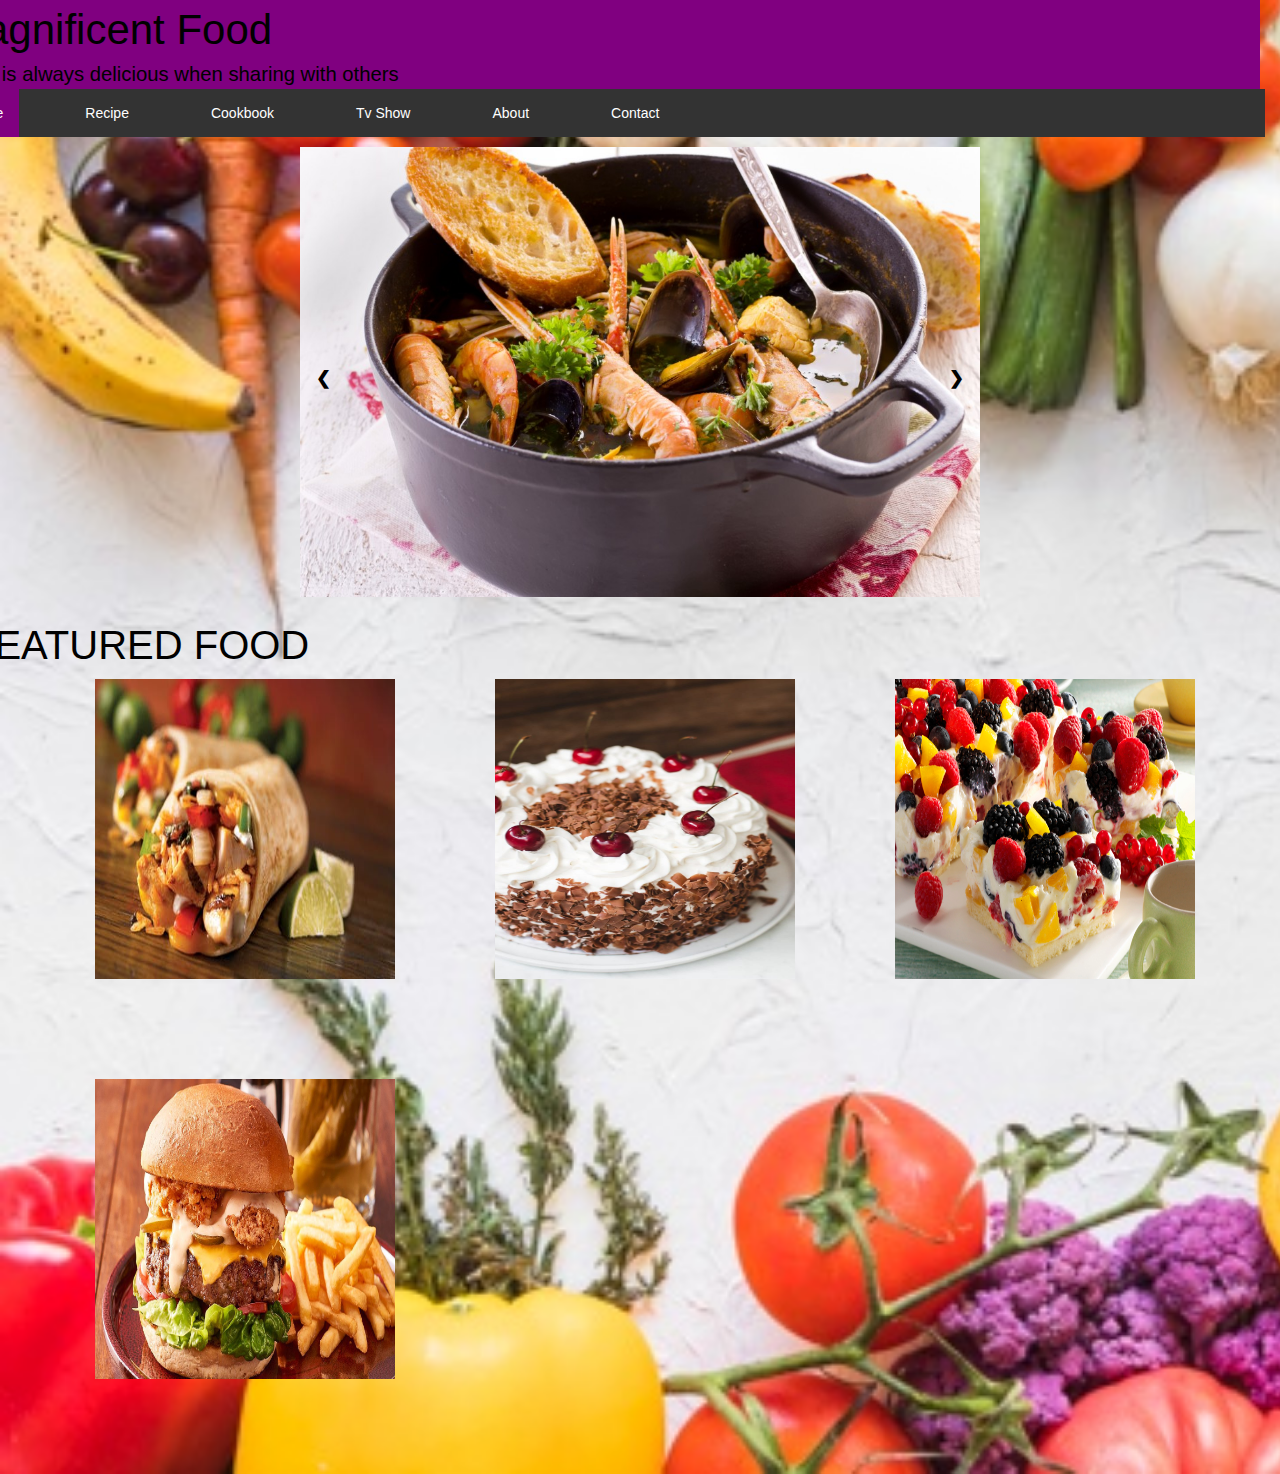
<file: index.html>
<!DOCTYPE html>
<html lang="en">

<head>
    <title>Magnificent Food</title>
    <meta name="description" content="Delicious food, Good Recipe, Recommeded cookbook, Cooking Show ">
    <meta name="keywords" content="food, recipe, cookbook, cooking show, delicious food, cake, dessert, burger">
    <meta name="robots" content="index, follow">
    <!-- Google Analytics Content Experiment code -->
<script>function utmx_section(){}function utmx(){}(function(){var
k='189004371-0',d=document,l=d.location,c=d.cookie;
if(l.search.indexOf('utm_expid='+k)>0)return;
function f(n){if(c){var i=c.indexOf(n+'=');if(i>-1){var j=c.
indexOf(';',i);return escape(c.substring(i+n.length+1,j<0?c.
length:j))}}}var x=f('__utmx'),xx=f('__utmxx'),h=l.hash;d.write(
'<sc'+'ript src="'+'http'+(l.protocol=='https:'?'s://ssl':
'://www')+'.google-analytics.com/ga_exp.js?'+'utmxkey='+k+
'&utmx='+(x?x:'')+'&utmxx='+(xx?xx:'')+'&utmxtime='+new Date().
valueOf()+(h?'&utmxhash='+escape(h.substr(1)):'')+
'" type="text/javascript" charset="utf-8"><\/sc'+'ript>')})();
</script><script>utmx('url','A/B');</script>
<!-- End of Google Analytics Content Experiment code -->

    <link rel="icon" type="image/ico" href="foodicon.png" />
    <meta charset="utf-8">
    <meta name="viewport" content="width=device-width, initial-scale=1">
    <link rel="stylesheet" href="https://maxcdn.bootstrapcdn.com/bootstrap/3.4.0/css/bootstrap.min.css">
    <script src="https://ajax.googleapis.com/ajax/libs/jquery/3.3.1/jquery.min.js"></script>
    <script src="https://maxcdn.bootstrapcdn.com/bootstrap/3.4.0/js/bootstrap.min.js"></script>
    <link rel="stylesheet" href="web.css">
    <!-- Global site tag (gtag.js) - Google Analytics -->
    <script async src="https://www.googletagmanager.com/gtag/js?id=UA-133574872-1"></script>
    <script>
        window.dataLayer = window.dataLayer || [];
        function gtag() { dataLayer.push(arguments); }
        gtag('js', new Date());

        gtag('config', 'UA-133574872-1');
    </script>

</head>
<style>
    * {
        box-sizing: border-box
    }

    body {
        font-family: Verdana, sans-serif;
        margin: 0
    }

    .mySlides {
        display: none
    }

    img {
        vertical-align: middle;
    }

    /* Slideshow container */
    .slideshow-container {
        max-width: 1000px;
        position: relative;
        margin: auto;
    }

    /* Next & previous buttons */
    .prev,
    .next {
        cursor: pointer;
        position: absolute;
        top: 50%;
        width: auto;
        padding: 16px;
        margin-top: -22px;
        color: black;
        font-weight: bold;
        font-size: 18px;
        transition: 0.6s ease;
        border-radius: 0 3px 3px 0;
        user-select: none;
    }

    /* Position the "next button" to the right */
    .next {
        right: 0;
        border-radius: 3px 0 0 3px;
    }

    /* On hover, add a black background color with a little bit see-through */
    .prev:hover,
    .next:hover {
        background-color: rgba(0, 0, 0, 0.8);
    }
</style>


<body>
    <div class="container" img src="lol.jpg">
        <div class="container2">
            <div class="top-left">Magnificent Food</div>
            <div class="top-left2">Food is always delicious when sharing with others</div>
        </div>

        <div class="bar">
            <ul>
                <li><a class="active" href="index.html">Home</a></li>
                <li><a href="recipe.html" target="_self">Recipe</a></li>
                <li><a href="Cookbook.html">Cookbook</a></li>
                <li><a href="TvShow.html">Tv Show</a></li>
                <li><a href="AboutUs.html">About</a></li>
                <li><a href="ContactUs.html">Contact</a></li>
            </ul>
        </div>
        <div class="slideshow-container">

            <div class="mySlides">

                <img src="./HomeImage/home4.jpg" style="width:680px">


            </div>

            <div class="mySlides">

                <img src="./HomeImage/home5.jpg" style="width:680px">

            </div>

            <div class="mySlides">

                <img src="./HomeImage/home8.jpg" style="width:680px">

            </div>

            <a class="prev" onclick="plusSlides(-1)">&#10094;</a>
            <a class="next" onclick="plusSlides(1)">&#10095;</a>

        </div>
        <br>

        <div style="text-align:center">
            <span class="dot" onclick="currentSlide(1)"></span>
            <span class="dot" onclick="currentSlide(2)"></span>
            <span class="dot" onclick="currentSlide(3)"></span>
        </div>

        <script>
            var slideIndex = 1;
            showSlides(slideIndex);

            function plusSlides(n) {
                showSlides(slideIndex += n);
            }

            function currentSlide(n) {
                showSlides(slideIndex = n);
            }

            function showSlides(n) {
                var i;
                var slides = document.getElementsByClassName("mySlides");
                var dots = document.getElementsByClassName("dot");
                if (n > slides.length) { slideIndex = 1 }
                if (n < 1) { slideIndex = slides.length }
                for (i = 0; i < slides.length; i++) {
                    slides[i].style.display = "none";
                }
                for (i = 0; i < dots.length; i++) {
                    dots[i].className = dots[i].className.replace(" active", "");
                }
                slides[slideIndex - 1].style.display = "block";
                dots[slideIndex - 1].className += " active";
            }
        </script>

        <div class="homemid">
            FEATURED FOOD
        </div>
    </div>
    <div class="row">
        <div class="column">
            <a href="https://www.buzzfeed.com/emofly/most-perfect-foods-in-the-universe">
                <img src="food.jpeg" alt="Snow">
                <div class="overlay">
                    <div class="text">Food</div>
                </div>
            </a>
        </div>
        <div class="column">
            <a href="https://www.huffpost.com/entry/best-cake-recipes_n_7256676">
                <img src="cake1.jpg" alt="Forest">
                <div class="overlay">
                    <div class="text">Cake</div>
                </div>
            </a>
        </div>
        <div class="column">
            <a href="https://www.foodadvisor.my/best-desserts-kl">
                <img src="dessert.jpg" alt="Mountains">
                <div class="overlay">
                    <div class="text">Dessert</div>
                </div>
            </a>
        </div>
        <div class="column">
            <a href="http://www.kuala-lumpur.ws/magazine/10-best-burger-joints.htm">
                <img src="burger.jpg" alt="Mountains">
                <div class="overlay">
                    <div class="text">Burger</div>
                </div>
            </a>
        </div>

    </div>
    </div>
</body>

</html>
</file>
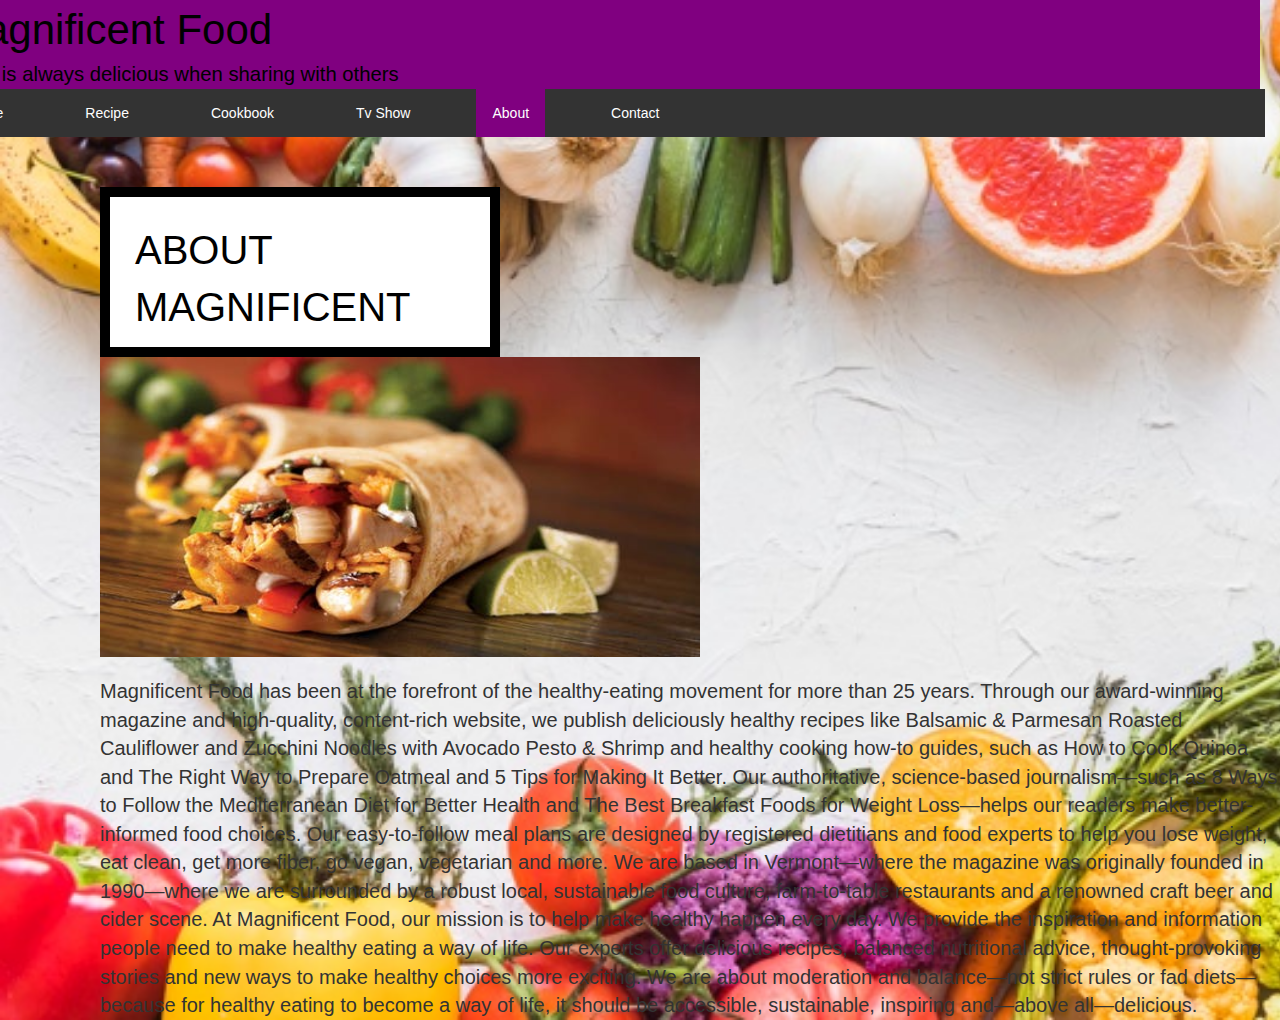
<file: AboutUs.html>
<!DOCTYPE html>
<html lang="en">

<head>
    <title>Magnificent Food</title>
    <link rel="icon" type="image/ico" href="foodicon.png" />
    <meta charset="utf-8">
    <meta name="viewport" content="width=device-width, initial-scale=1">
    <link rel="stylesheet" href="https://maxcdn.bootstrapcdn.com/bootstrap/3.4.0/css/bootstrap.min.css">
    <script src="https://ajax.googleapis.com/ajax/libs/jquery/3.3.1/jquery.min.js"></script>
    <script src="https://maxcdn.bootstrapcdn.com/bootstrap/3.4.0/js/bootstrap.min.js"></script>
    <link rel="stylesheet" href="web.css">
    <!-- Global site tag (gtag.js) - Google Analytics -->
    <script async src="https://www.googletagmanager.com/gtag/js?id=UA-133574872-1"></script>
    <script>
        window.dataLayer = window.dataLayer || [];
        function gtag() { dataLayer.push(arguments); }
        gtag('js', new Date());

        gtag('config', 'UA-133574872-1');
    </script>

</head>

<body>
    <div class="container" img src="lol.jpg">
        <div class="container2">
            <div class="top-left">Magnificent Food</div>
            <div class="top-left2">Food is always delicious when sharing with others</div>
        </div>

        <div class="bar">
            <ul>
                <li><a href="index.html">Home</a></li>
                <li><a href="recipe.html" target="_self">Recipe</a></li>
                <li><a href="Cookbook.html">Cookbook</a></li>
                <li><a href="TvShow.html">Tv Show</a></li>
                <li><a class="active" href="AboutUs.html">About</a></li>
                <li><a href="ContactUs.html">Contact</a></li>
            </ul>
        </div>

    </div>
    <div class="aboutword">
        ABOUT MAGNIFICENT FOOD
    </div>


    <div class="about">
        <img src="food.jpeg" alt="Snow" style="width:600px;height:300px;">
        <div class="about1">
            Magnificent Food has been at the forefront of the
            healthy-eating movement for
            more than 25 years. Through our award-winning magazine and high-quality, content-rich website, we
            publish deliciously healthy recipes like Balsamic & Parmesan Roasted Cauliflower and Zucchini Noodles
            with Avocado Pesto & Shrimp and healthy cooking how-to guides, such as How to Cook Quinoa and The Right
            Way to Prepare Oatmeal and 5 Tips for Making It Better.
            Our authoritative, science-based journalism—such as 8 Ways to Follow the Mediterranean Diet for Better
            Health and The Best Breakfast Foods for Weight Loss—helps our readers make better-informed food choices. Our
            easy-to-follow meal plans are designed by registered dietitians and food experts to help you lose weight,
            eat clean, get more fiber, go vegan, vegetarian and more.
            We are based in Vermont—where the magazine was originally founded in 1990—where we are surrounded by a
            robust local, sustainable food culture, farm-to-table restaurants and a renowned craft beer and cider scene.
            At Magnificent Food, our mission is to help make healthy happen every day. We provide the inspiration and
            information people need to make healthy eating a way of life. Our experts offer delicious recipes, balanced
            nutritional advice, thought-provoking stories and new ways to make healthy choices more exciting. We are
            about moderation and balance—not strict rules or fad diets—because for healthy eating to become a way of
            life, it should be accessible, sustainable, inspiring and—above all—delicious.
        </div>
    </div>


</body>

</html>
</file>
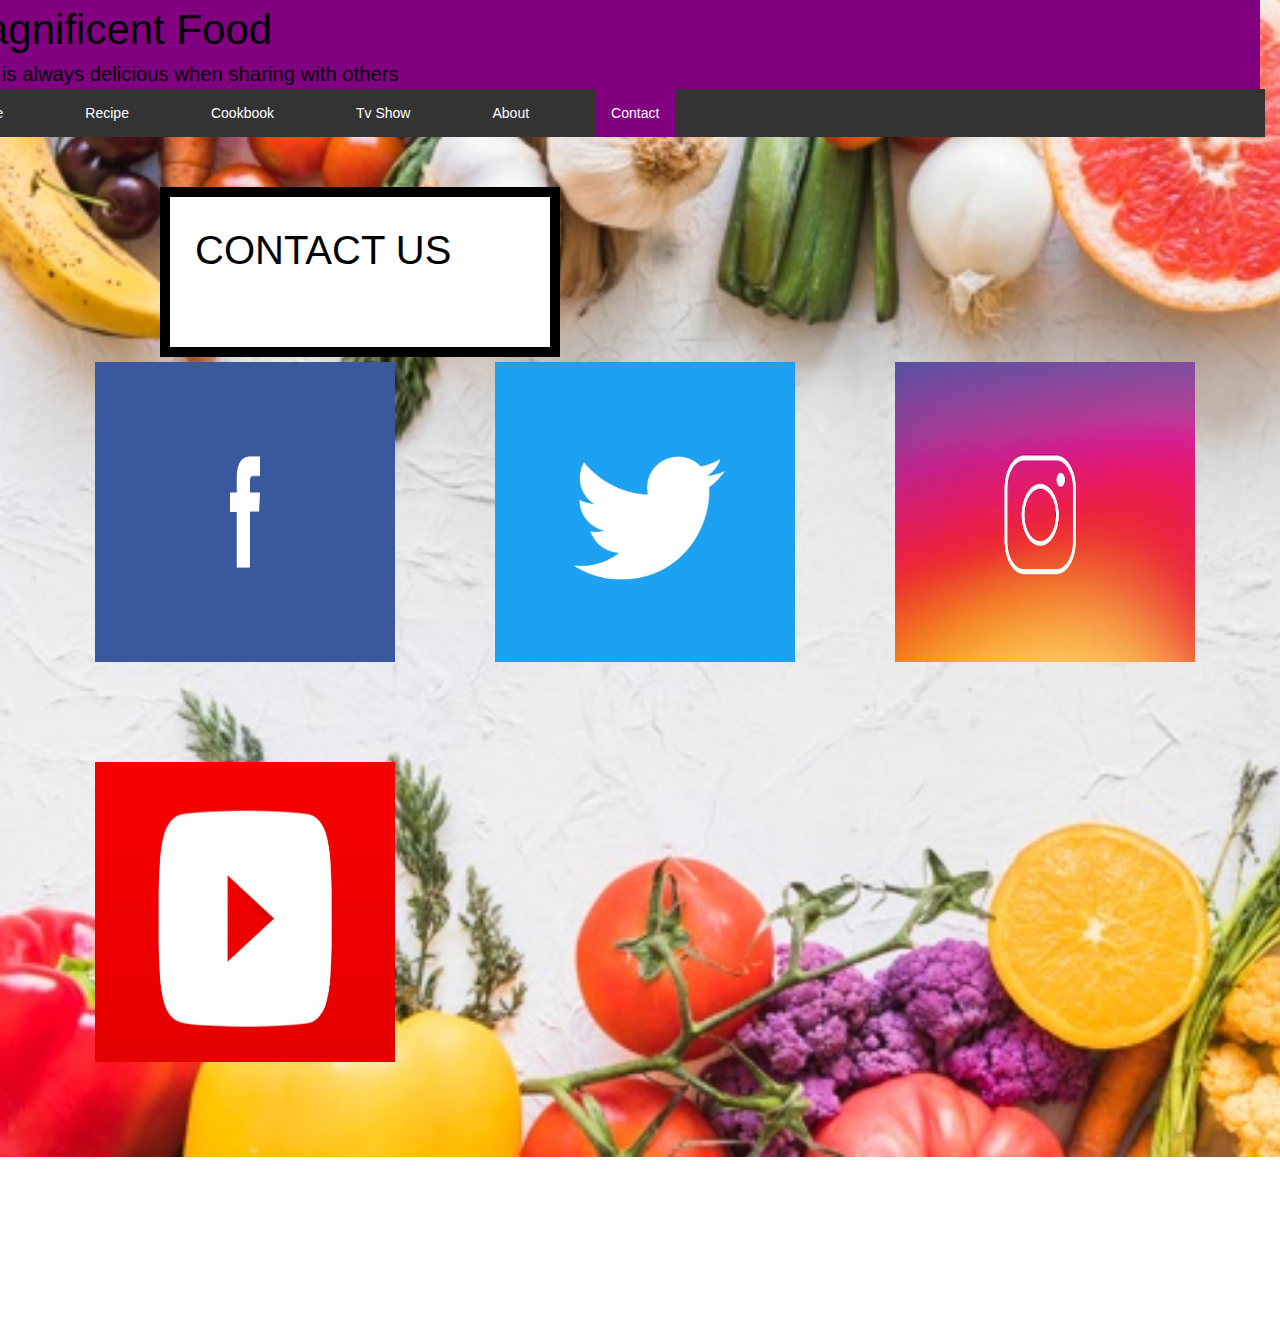
<file: ContactUs.html>
<!DOCTYPE html>
<html lang="en">

<head>
    <title>Magnificent Food</title>
    <link rel="icon" type="image/ico" href="foodicon.png" />
    <meta charset="utf-8">
    <meta name="viewport" content="width=device-width, initial-scale=1">
    <link rel="stylesheet" href="https://maxcdn.bootstrapcdn.com/bootstrap/3.4.0/css/bootstrap.min.css">
    <script src="https://ajax.googleapis.com/ajax/libs/jquery/3.3.1/jquery.min.js"></script>
    <script src="https://maxcdn.bootstrapcdn.com/bootstrap/3.4.0/js/bootstrap.min.js"></script>
    <link rel="stylesheet" href="web.css">
    <!-- Global site tag (gtag.js) - Google Analytics -->
    <script async src="https://www.googletagmanager.com/gtag/js?id=UA-133574872-1"></script>
    <script>
        window.dataLayer = window.dataLayer || [];
        function gtag() { dataLayer.push(arguments); }
        gtag('js', new Date());

        gtag('config', 'UA-133574872-1');
    </script>

</head>

<body>
    <div class="container" img src="lol.jpg">
        <div class="container2">
            <div class="top-left">Magnificent Food</div>
            <div class="top-left2">Food is always delicious when sharing with others</div>
        </div>

        <div class="bar">
            <ul>
                <li><a href="index.html">Home</a></li>
                <li><a href="recipe.html" target="_self">Recipe</a></li>
                <li><a href="Cookbook.html">Cookbook</a></li>
                <li><a href="TvShow.html">Tv Show</a></li>
                <li><a href="AboutUs.html">About</a></li>
                <li><a class="active" href="ContactUs.html">Contact</a></li>
            </ul>
        </div>

    </div>
    <div class="contact">
        CONTACT US
    </div>
    <div class="row">
        <div class="column">
            <a href="https://www.facebook.com/FoodNetwork/">
                <img src="./ContactImage/contact.jpg" alt="Snow">
                <div class="overlay4">
                    <div class="text">Click here</div>
                </div>
            </a>

        </div>
        <div class="column">
            <a href="https://twitter.com/FoodNetwork">
                <img src="./ContactImage/contact2.jpg" alt="Forest">
                <div class="overlay4">
                    <div class="text">Click here</div>
                </div>
            </a>

        </div>
        <div class="column">
            <a href="https://www.instagram.com/foodnetwork/">
                <img src="./ContactImage/contact3.jpg" alt="Mountains">
                <div class="overlay4">
                    <div class="text">Click here</div>
                </div>
            </a>

        </div>
        <div class="column">
            <a href="https://www.youtube.com/user/FoodNetworkTV">
                <img src="./ContactImage/contact4.jpg" alt="Mountains">
                <div class="overlay4">
                    <div class="text">Click here</div>
                </div>
            </a>
            <p class="aboutmid">
                wwww.facebook.com/magnificentfood ✔️
            </p>
            <p class="aboutmid">
                wwww.twitter.com/magnificentfood ✔️
            </p>
            <p class="aboutmid">
                wwww.instagram.com/magnificentfood ✔️
            </p>
            <p class="aboutmid">
                wwww.youtube.com/magnificentfood ✔️
            </p>
        </div>

    </div>
    </div>
</body>

</html>
</file>
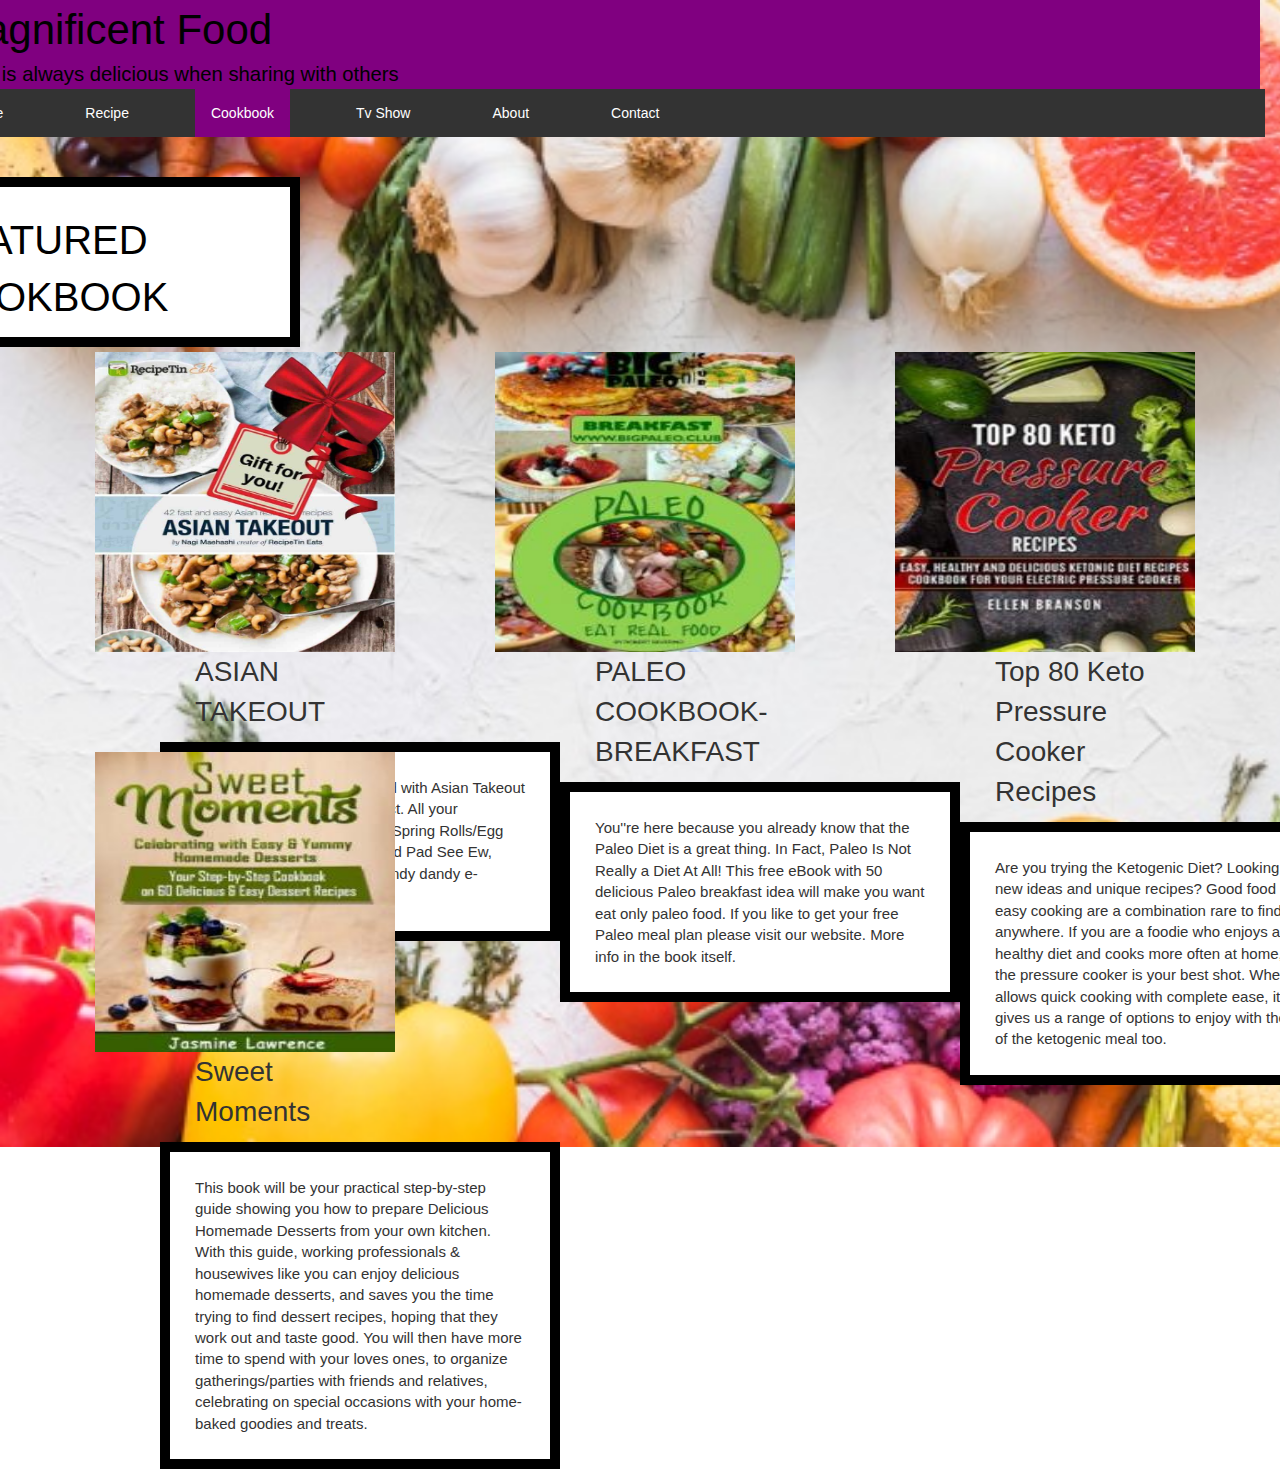
<file: Cookbook.html>
<!DOCTYPE html>
<html lang="en">

<head>
    <title>Magnificent Food</title>
    <link rel="icon" type="image/ico" href="foodicon.png" />
    <meta charset="utf-8">
    <meta name="viewport" content="width=device-width, initial-scale=1">
    <link rel="stylesheet" href="https://maxcdn.bootstrapcdn.com/bootstrap/3.4.0/css/bootstrap.min.css">
    <script src="https://ajax.googleapis.com/ajax/libs/jquery/3.3.1/jquery.min.js"></script>
    <script src="https://maxcdn.bootstrapcdn.com/bootstrap/3.4.0/js/bootstrap.min.js"></script>
    <link rel="stylesheet" href="web.css">
    <!-- Global site tag (gtag.js) - Google Analytics -->
    <script async src="https://www.googletagmanager.com/gtag/js?id=UA-133574872-1"></script>
    <script>
        window.dataLayer = window.dataLayer || [];
        function gtag() { dataLayer.push(arguments); }
        gtag('js', new Date());

        gtag('config', 'UA-133574872-1');
    </script>

</head>

<body>
    <div class="container" img src="lol.jpg">
        <div class="container2">
            <div class="top-left">Magnificent Food</div>
            <div class="top-left2">Food is always delicious when sharing with others</div>
        </div>

        <div class="bar">
            <ul>
                <li><a href="index.html">Home</a></li>
                <li><a href="recipe.html" target="_self">Recipe</a></li>
                <li><a class="active" href="Cookbook.html">Cookbook</a></li>
                <li><a href="TvShow.html">Tv Show</a></li>
                <li><a href="AboutUs.html">About</a></li>
                <li><a href="ContactUs.html">Contact</a></li>
            </ul>
        </div>
        <div class="cookmid">
            FEATURED COOKBOOK
        </div>
    </div>
    <div class="row">
        <div class="column">
            <a href="https://www.recipetineats.com/free-asian-takeout-ecookbook/">
                <img src="./Cookbook/cookbook1.jpg" alt="Snow">
                <div class="overlay2">
                    <div class="text">Click here</div>
                </div>
            </a>
            <p class="book1">ASIAN TAKEOUT</p>
            <p class="sentence">A free e-cookbook jam packed with Asian Takeout recipes, 42 of them to be exact. All
                your favourites, from Fried Rice to Spring Rolls/Egg Rolls, Laksa to Chow Mein and Pad See Ew, neatly
                packaged up in one handy dandy e-Cookbook!</p>
        </div>
        <div class="column">
            <a href="https://www.free-ebooks.net/food-recipes/Paleo-Cookbook-Breakfast">
                <img src="./Cookbook/cookbook2.jpg" alt="Forest">
                <div class="overlay2">
                    <div class="text">Click here</div>
                </div>
            </a>
            <p class="book1"> PALEO COOKBOOK-BREAKFAST</p>
            <p class="sentence">You''re here because you already know that the Paleo Diet is a great thing. In Fact,
                Paleo Is Not Really a Diet At All! This free eBook with 50 delicious Paleo breakfast idea will make you
                want eat only paleo food. If you like to get your free Paleo meal plan please visit our website. More
                info in the book itself. </p>
        </div>
        <div class="column">
            <a href="https://www.free-ebooks.net/food-recipes/Top-80-Keto-Pressure-Cooker-Recipes"></a>
            <img src="./Cookbook/cookbook3.jpg" alt="Mountains">
            <div class="overlay2">
                <div class="text">Click here</div>
            </div>
            </a>
            <p class="book1">Top 80 Keto Pressure Cooker Recipes</p>
            <p class="sentence">Are you trying the Ketogenic Diet? Looking for new ideas and unique recipes? Good food
                and easy cooking are a combination rare to find anywhere. If you are a foodie who enjoys a healthy diet
                and cooks more often at home, then the pressure cooker is your best shot. Where it allows quick cooking
                with complete ease, it also gives us a range of options to enjoy with the best of the ketogenic meal
                too. </p>
        </div>
        <div class="column">
            <a
                href="https://www.free-ebooks.net/food-recipes/Sweet-Moments-Celebrating-with-Easy-Yummy-Homemade-Desserts">
                <img src="./Cookbook/cookbook4.jpg" alt="Mountains">
                <div class="overlay2">
                    <div class="text">Click here</div>
                </div>
            </a>
            <p class="book1">Sweet Moments</p>
            <p class="sentence">This book will be your practical step-by-step guide showing you how to prepare Delicious
                Homemade Desserts from your own kitchen. With this guide, working professionals & housewives like you
                can enjoy delicious homemade desserts, and saves you the time trying to find dessert recipes, hoping
                that they work out and taste good. You will then have more time to spend with your loves ones, to
                organize gatherings/parties with friends and relatives, celebrating on special occasions with your
                home-baked goodies and treats.</p>
        </div>

    </div>
    </div>
</body>

</html>
</file>
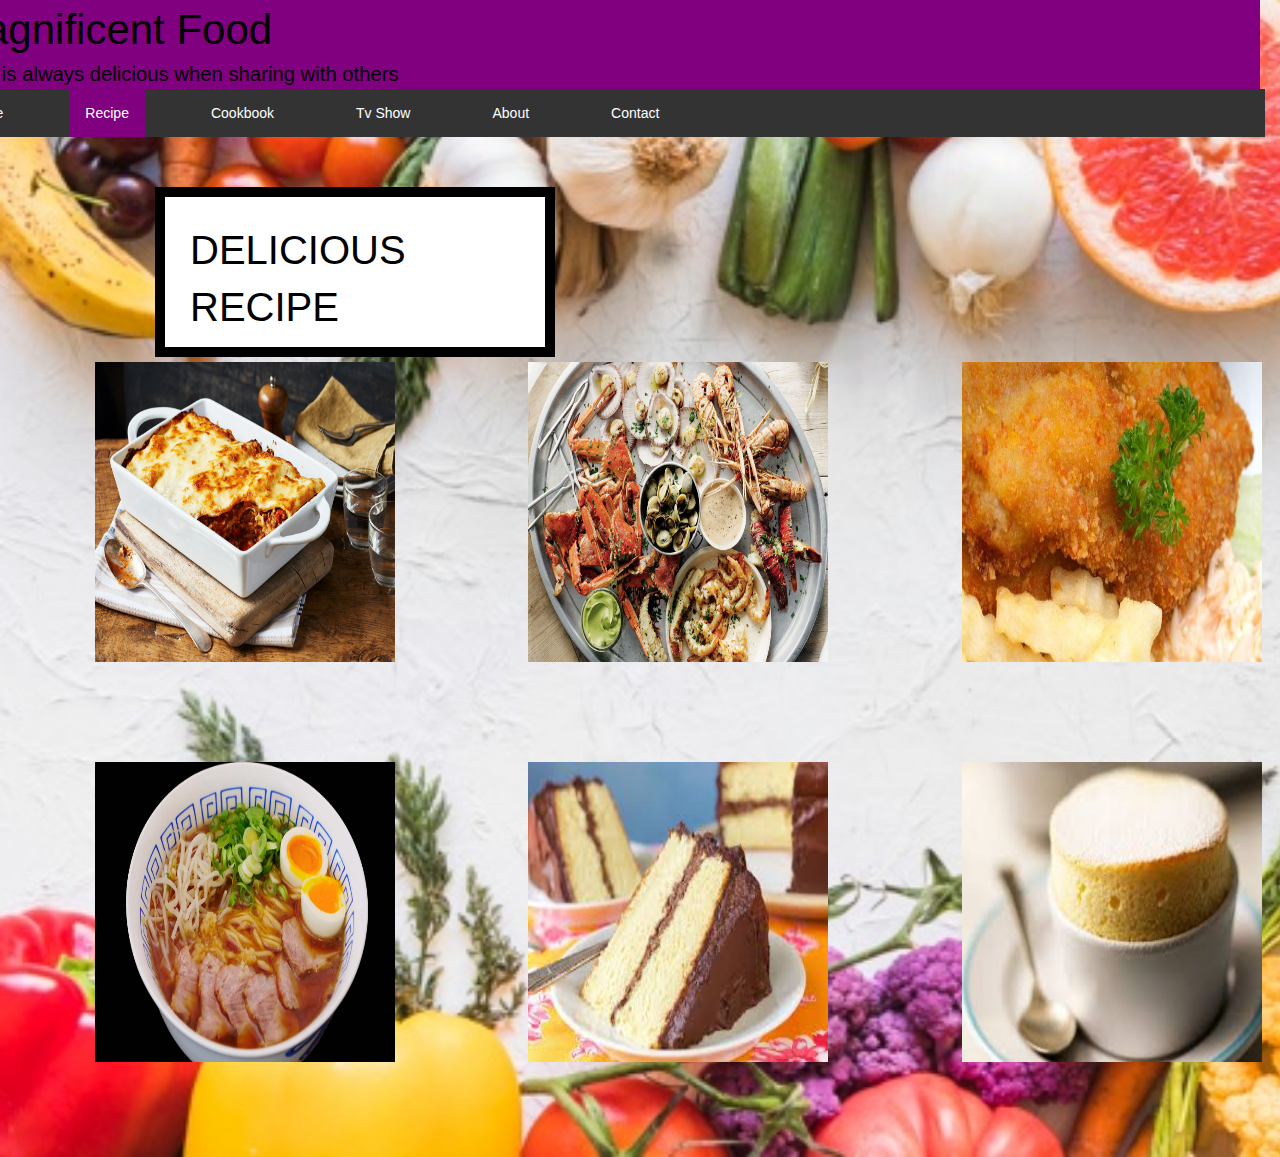
<file: recipe.html>
<!DOCTYPE html>
<html lang="en">

<head>
    <title>Magnificent Food</title>
    <link rel="icon" type="image/ico" href="foodicon.png" />
    <meta charset="utf-8">
    <meta name="viewport" content="width=device-width, initial-scale=1">
    <link rel="stylesheet" href="https://maxcdn.bootstrapcdn.com/bootstrap/3.4.0/css/bootstrap.min.css">
    <script src="https://ajax.googleapis.com/ajax/libs/jquery/3.3.1/jquery.min.js"></script>
    <script src="https://maxcdn.bootstrapcdn.com/bootstrap/3.4.0/js/bootstrap.min.js"></script>
    <link rel="stylesheet" href="web.css">
    <!-- Global site tag (gtag.js) - Google Analytics -->
    <script async src="https://www.googletagmanager.com/gtag/js?id=UA-133574872-1"></script>
    <script>
        window.dataLayer = window.dataLayer || [];
        function gtag() { dataLayer.push(arguments); }
        gtag('js', new Date());

        gtag('config', 'UA-133574872-1');
    </script>

</head>

<body>
    <div class="container" img src="lol.jpg">
        <div class="container2">
            <div class="top-left">Magnificent Food</div>
            <div class="top-left2">Food is always delicious when sharing with others</div>
        </div>

        <div class="bar">
            <ul>
                <li><a href="index.html">Home</a></li>
                <li><a class="active" href="recipe.html" target="_self">Recipe</a></li>
                <li><a href="Cookbook.html">Cookbook</a></li>
                <li><a href="TvShow.html">Tv Show</a></li>
                <li><a href="AboutUs.html">About</a></li>
                <li><a href="ContactUs.html">Contact</a></li>
            </ul>
        </div>

    </div>
    <div class="Recipemid">
        DELICIOUS RECIPE
    </div>
    <div class="row">
        <div class="column col-lg-4">
            <a href="https://realfood.tesco.com/recipes/simple-lasagne.html">
                <img src="./RecipeImage/recipe1.jpg" alt="Snow">
                <div class="overlay1">
                    <div class="text">Click here</div>
                </div>
        </div>
        <div class="column col-lg-4">
            <a href="https://www.taste.com.au/recipes/grilled-seafood-platter/dee90fb3-4c3c-4a6f-9c67-b04305dbe811">
                <img src="./RecipeImage/recipe2.jpeg" alt="Forest">
                <div class="overlay1">
                    <div class="text">Click here</div>
                </div>
        </div>
        <div class="column col-lg-4">
            <a href="http://www.bawarchi.com/recipe/masala-chicken-chops-oetmNigcceacf.html">
                <img src="./RecipeImage/recipe3.jpg" alt="Mountains">
                <div class="overlay1">
                    <div class="text">Click here</div>
                </div>
        </div>
        <div class="column col-lg-4">
            <a href="http://seonkyounglongest.com/ramen/">
                <img src="./RecipeImage/recipe4.jpg" alt="Mountains">
                <div class="overlay1">
                    <div class="text">Click here</div>
                </div>
        </div>
        <div class="column col-lg-4">
            <a href="https://www.kingarthurflour.com/recipes/golden-vanilla-cake-recipe">
                <img src="./RecipeImage/recipe5.jpg" alt="Mountains">
                <div class="overlay1">
                    <div class="text">Click here</div>
                </div>
        </div>
        <div class="column col-lg-4">
            <a href="https://www.goodtoknow.co.uk/recipes/mary-berry-s-hot-lemon-souffles">
                <img src="./RecipeImage/recipe6.jpg" alt="Mountains">
                <div class="overlay1">
                    <div class="text">Click here</div>
                </div>
        </div>
    </div>
    </div>
</body>

</html>
</file>
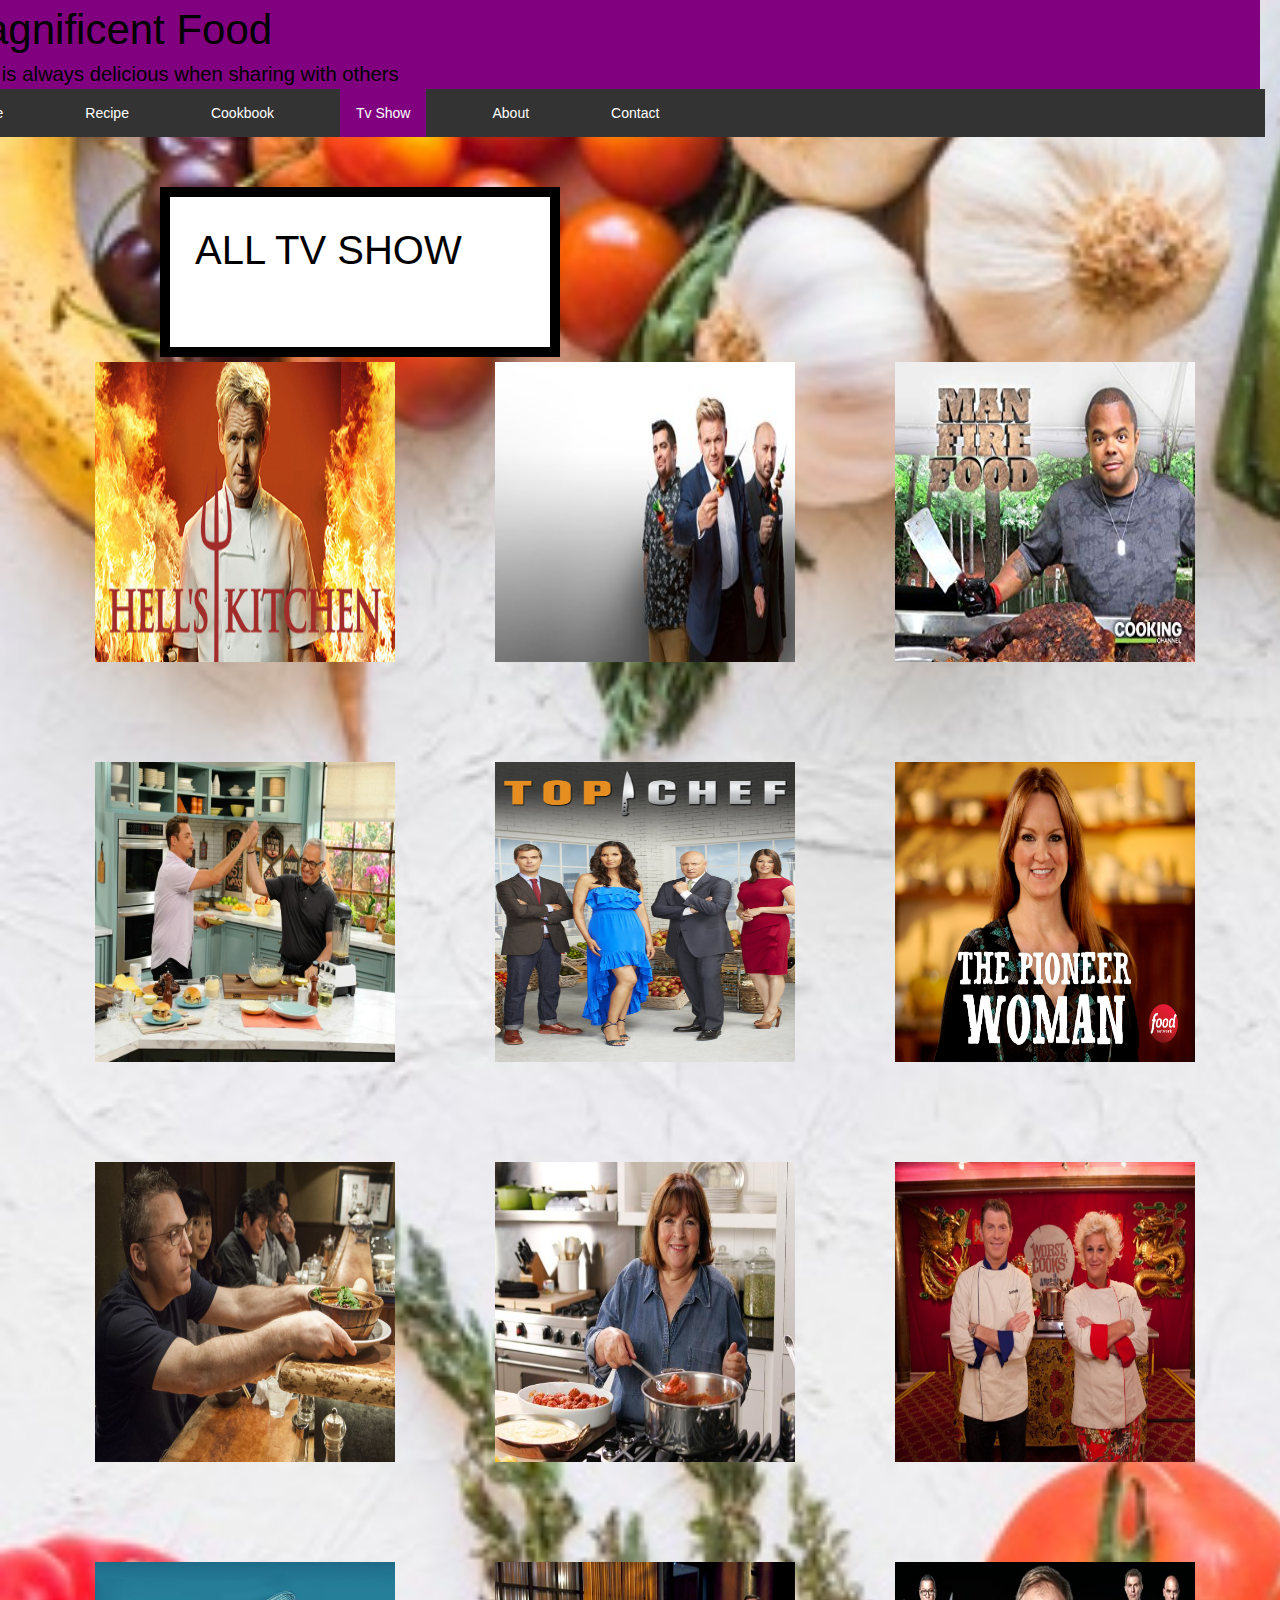
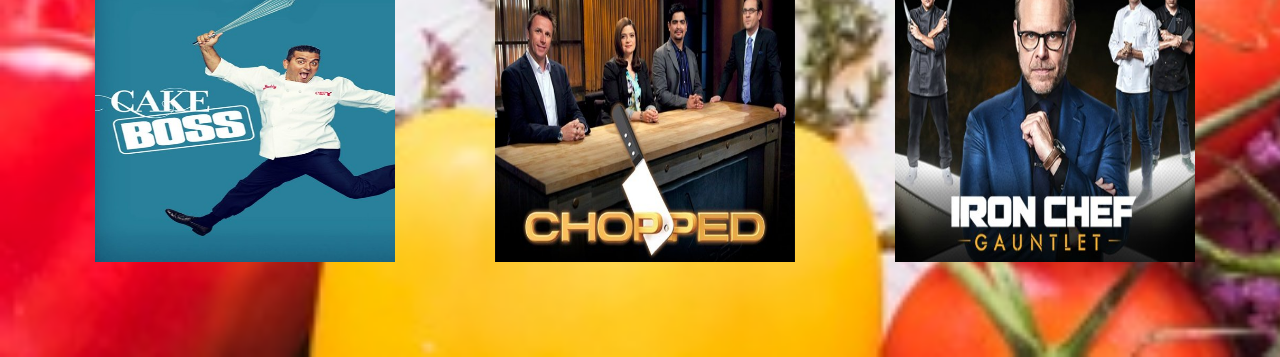
<file: TvShow.html>
<!DOCTYPE html>
<html lang="en">

<head>
    <title>Magnificent Food</title>
    <link rel="icon" type="image/ico" href="foodicon.png" />
    <meta charset="utf-8">
    <meta name="viewport" content="width=device-width, initial-scale=1">
    <link rel="stylesheet" href="https://maxcdn.bootstrapcdn.com/bootstrap/3.4.0/css/bootstrap.min.css">
    <script src="https://ajax.googleapis.com/ajax/libs/jquery/3.3.1/jquery.min.js"></script>
    <script src="https://maxcdn.bootstrapcdn.com/bootstrap/3.4.0/js/bootstrap.min.js"></script>
    <link rel="stylesheet" href="web.css">
    <!-- Global site tag (gtag.js) - Google Analytics -->
    <script async src="https://www.googletagmanager.com/gtag/js?id=UA-133574872-1"></script>
    <script>
        window.dataLayer = window.dataLayer || [];
        function gtag() { dataLayer.push(arguments); }
        gtag('js', new Date());

        gtag('config', 'UA-133574872-1');
    </script>

</head>

<body>
    <div class="container" img src="lol.jpg">
        <div class="container2">
            <div class="top-left">Magnificent Food</div>
            <div class="top-left2">Food is always delicious when sharing with others</div>
        </div>

        <div class="bar">
            <ul>
                <li><a href="index.html">Home</a></li>
                <li><a href="recipe.html" target="_self">Recipe</a></li>
                <li><a href="Cookbook.html">Cookbook</a></li>
                <li><a class="active" href="TvShow.html">Tv Show</a></li>
                <li><a href="AboutUs.html">About</a></li>
                <li><a href="ContactUs.html">Contact</a></li>
            </ul>
        </div>

    </div>
    <div class="show">
        ALL TV SHOW
    </div>
    <div class="row">
        <div class="column">
            <a href="https://www.fox.com/hells-kitchen/">
                <img src="./Tvshow/tvshow.jpg" alt="Snow">
                <div class="overlay3">
                    <div class="text">Click here</div>
                </div>
            </a>
        </div>
        <div class="column">
            <a href="https://www.fox.com/masterchef/season-9/">
                <img src="./Tvshow/tvshow2.jpg" alt="Snow">
                <div class="overlay3">
                    <div class="text">Click here</div>
                </div>
            </a>
        </div>
        <div class="column">
            <a href="https://www.cookingchanneltv.com/shows/man-fire-food/episodes">
                <img src="./Tvshow/tvshow3.jpg" alt="Snow">
                <div class="overlay3">
                    <div class="text">Click here</div>
                </div>
            </a>
        </div>
        <div class="column">
            <a href="https://www.foodnetwork.com/videos/full-episodes/the-kitchen">
                <img src="./Tvshow/tvshow4.jpeg" alt="Snow">
                <div class="overlay3">
                    <div class="text">Click here</div>
                </div>
            </a>
        </div>
        <div class="column">
            <a href="https://www.bravotv.com/top-chef/episode-guide">
                <img src="./Tvshow/tvshow5.jpg" alt="Snow">
                <div class="overlay3">
                    <div class="text">Click here</div>
                </div>
            </a>
        </div>
        <div class="column">
            <a href="https://www.foodnetwork.com/shows/the-pioneer-woman/episodes">
                <img src="./Tvshow/tvshow6.jpg" alt="Snow">
                <div class="overlay3">
                    <div class="text">Click here</div>
                </div>
            </a>
        </div>
        <div class="column">
            <a href="https://www.imdb.com/title/tt4295140/episodes?season=1">
                <img src="./Tvshow/tvshow8.jpeg" alt="Snow">
                <div class="overlay3">
                    <div class="text">Click here</div>
                </div>
            </a>
        </div>
        <div class="column">
            <a href="https://www.foodnetwork.com/videos/full-episodes/barefoot-contessa">
                <img src="./Tvshow/tvshow9.jpeg" alt="Snow">
                <div class="overlay3">
                    <div class="text">Click here</div>
                </div>
            </a>
        </div>
        <div class="column">
            <a href="https://www.foodnetwork.com/shows/worst-cooks-in-america/episodes">
                <img src="./Tvshow/tvshow10.jpeg" alt="Snow">
                <div class="overlay3">
                    <div class="text">Click here</div>
                </div>
            </a>
        </div>
        <div class="column">
            <a href="https://www.tlc.com/tv-shows/cake-boss/">
                <img src="./Tvshow/tvshow11.jpg" alt="Snow">
                <div class="overlay3">
                    <div class="text">Click here</div>
                </div>
            </a>
        </div>
        <div class="column">
            <a href="https://www.foodnetwork.com/shows/chopped/chopped-full-episodes">
                <img src="./Tvshow/tvshow12.jpg" alt="Snow">
                <div class="overlay3">
                    <div class="text">Click here</div>
                </div>
            </a>
        </div>
        <div class="column">
            <a href="https://www.foodnetwork.com/shows/iron-chef-gauntlet/episodes">
                <img src="./Tvshow/tvshow13.jpg" alt="Snow">
                <div class="overlay3">
                    <div class="text">Click here</div>
                </div>
            </a>
        </div>

    </div>
    </div>
</body>

</html>
</file>
<file: web.css>
/* Uncomment and set these variables to customize the grid. */

.container-fluid {
    margin-right: auto;
    margin-left: auto;
    padding-right: 2rem;
    padding-left: 2rem;
  }
  
  .row {
    box-sizing: border-box;
    display: -ms-flexbox;
    display: -webkit-box;
    display: flex;
    -ms-flex: 0 1 auto;
    -webkit-box-flex: 0;
    flex: 0 1 auto;
    -ms-flex-direction: row;
    -webkit-box-orient: horizontal;
    -webkit-box-direction: normal;
    flex-direction: row;
    -ms-flex-wrap: wrap;
    flex-wrap: wrap;
    margin-right: -1rem;
    margin-left: -1rem;
  }
  
  .row.reverse {
    -ms-flex-direction: row-reverse;
    -webkit-box-orient: horizontal;
    -webkit-box-direction: reverse;
    flex-direction: row-reverse;
  }
  
  .col.reverse {
    -ms-flex-direction: column-reverse;
    -webkit-box-orient: vertical;
    -webkit-box-direction: reverse;
    flex-direction: column-reverse;
  }
  
  .col-xs,
  .col-xs-1,
  .col-xs-2,
  .col-xs-3,
  .col-xs-4,
  .col-xs-5,
  .col-xs-6,
  .col-xs-7,
  .col-xs-8,
  .col-xs-9,
  .col-xs-10,
  .col-xs-11,
  .col-xs-12 {
    box-sizing: border-box;
    -ms-flex: 0 0 auto;
    -webkit-box-flex: 0;
    flex: 0 0 auto;
    padding-right: 1rem;
    padding-left: 1rem;
  }
  
  .col-xs {
    -webkit-flex-grow: 1;
    -ms-flex-positive: 1;
    -webkit-box-flex: 1;
    flex-grow: 1;
    -ms-flex-preferred-size: 0;
    flex-basis: 0;
    max-width: 100%;
  }
  
  .col-xs-1 {
    -ms-flex-preferred-size: 8.333%;
    flex-basis: 8.333%;
    max-width: 8.333%;
  }
  
  .col-xs-2 {
    -ms-flex-preferred-size: 16.667%;
    flex-basis: 16.667%;
    max-width: 16.667%;
  }
  
  .col-xs-3 {
    -ms-flex-preferred-size: 25%;
    flex-basis: 25%;
    max-width: 25%;
  }
  
  .col-xs-4 {
    -ms-flex-preferred-size: 33.333%;
    flex-basis: 33.333%;
    max-width: 33.333%;
  }
  
  .col-xs-5 {
    -ms-flex-preferred-size: 41.667%;
    flex-basis: 41.667%;
    max-width: 41.667%;
  }
  
  .col-xs-6 {
    -ms-flex-preferred-size: 50%;
    flex-basis: 50%;
    max-width: 50%;
  }
  
  .col-xs-7 {
    -ms-flex-preferred-size: 58.333%;
    flex-basis: 58.333%;
    max-width: 58.333%;
  }
  
  .col-xs-8 {
    -ms-flex-preferred-size: 66.667%;
    flex-basis: 66.667%;
    max-width: 66.667%;
  }
  
  .col-xs-9 {
    -ms-flex-preferred-size: 75%;
    flex-basis: 75%;
    max-width: 75%;
  }
  
  .col-xs-10 {
    -ms-flex-preferred-size: 83.333%;
    flex-basis: 83.333%;
    max-width: 83.333%;
  }
  
  .col-xs-11 {
    -ms-flex-preferred-size: 91.667%;
    flex-basis: 91.667%;
    max-width: 91.667%;
  }
  
  .col-xs-12 {
    -ms-flex-preferred-size: 100%;
    flex-basis: 100%;
    max-width: 100%;
  }
  
  .col-xs-offset-1 {
    margin-left: 8.333%;
  }
  
  .col-xs-offset-2 {
    margin-left: 16.667%;
  }
  
  .col-xs-offset-3 {
    margin-left: 25%;
  }
  
  .col-xs-offset-4 {
    margin-left: 33.333%;
  }
  
  .col-xs-offset-5 {
    margin-left: 41.667%;
  }
  
  .col-xs-offset-6 {
    margin-left: 50%;
  }
  
  .col-xs-offset-7 {
    margin-left: 58.333%;
  }
  
  .col-xs-offset-8 {
    margin-left: 66.667%;
  }
  
  .col-xs-offset-9 {
    margin-left: 75%;
  }
  
  .col-xs-offset-10 {
    margin-left: 83.333%;
  }
  
  .col-xs-offset-11 {
    margin-left: 91.667%;
  }
  
  .start-xs {
    -ms-flex-pack: start;
    -webkit-box-pack: start;
    justify-content: flex-start;
    text-align: start;
  }
  
  .center-xs {
    -ms-flex-pack: center;
    -webkit-box-pack: center;
    justify-content: center;
    text-align: center;
  }
  
  .end-xs {
    -ms-flex-pack: end;
    -webkit-box-pack: end;
    justify-content: flex-end;
    text-align: end;
  }
  
  .top-xs {
    -ms-flex-align: start;
    -webkit-box-align: start;
    align-items: flex-start;
  }
  
  .middle-xs {
    -ms-flex-align: center;
    -webkit-box-align: center;
    align-items: center;
  }
  
  .bottom-xs {
    -ms-flex-align: end;
    -webkit-box-align: end;
    align-items: flex-end;
  }
  
  .around-xs {
    -ms-flex-pack: distribute;
    justify-content: space-around;
  }
  
  .between-xs {
    -ms-flex-pack: justify;
    -webkit-box-pack: justify;
    justify-content: space-between;
  }
  
  .first-xs {
    -ms-flex-order: -1;
    -webkit-box-ordinal-group: 0;
    order: -1;
  }
  
  .last-xs {
    -ms-flex-order: 1;
    -webkit-box-ordinal-group: 2;
    order: 1;
  }
  
  @media only screen and (min-width: 48em) {
    .container {
      width: 46rem;
    }
  
    .col-sm,
    .col-sm-1,
    .col-sm-2,
    .col-sm-3,
    .col-sm-4,
    .col-sm-5,
    .col-sm-6,
    .col-sm-7,
    .col-sm-8,
    .col-sm-9,
    .col-sm-10,
    .col-sm-11,
    .col-sm-12 {
      box-sizing: border-box;
      -ms-flex: 0 0 auto;
      -webkit-box-flex: 0;
      flex: 0 0 auto;
      padding-right: 1rem;
      padding-left: 1rem;
    }
  
    .col-sm {
      -webkit-flex-grow: 1;
      -ms-flex-positive: 1;
      -webkit-box-flex: 1;
      flex-grow: 1;
      -ms-flex-preferred-size: 0;
      flex-basis: 0;
      max-width: 100%;
    }
  
    .col-sm-1 {
      -ms-flex-preferred-size: 8.333%;
      flex-basis: 8.333%;
      max-width: 8.333%;
    }
  
    .col-sm-2 {
      -ms-flex-preferred-size: 16.667%;
      flex-basis: 16.667%;
      max-width: 16.667%;
    }
  
    .col-sm-3 {
      -ms-flex-preferred-size: 25%;
      flex-basis: 25%;
      max-width: 25%;
    }
  
    .col-sm-4 {
      -ms-flex-preferred-size: 33.333%;
      flex-basis: 33.333%;
      max-width: 33.333%;
    }
  
    .col-sm-5 {
      -ms-flex-preferred-size: 41.667%;
      flex-basis: 41.667%;
      max-width: 41.667%;
    }
  
    .col-sm-6 {
      -ms-flex-preferred-size: 50%;
      flex-basis: 50%;
      max-width: 50%;
    }
  
    .col-sm-7 {
      -ms-flex-preferred-size: 58.333%;
      flex-basis: 58.333%;
      max-width: 58.333%;
    }
  
    .col-sm-8 {
      -ms-flex-preferred-size: 66.667%;
      flex-basis: 66.667%;
      max-width: 66.667%;
    }
  
    .col-sm-9 {
      -ms-flex-preferred-size: 75%;
      flex-basis: 75%;
      max-width: 75%;
    }
  
    .col-sm-10 {
      -ms-flex-preferred-size: 83.333%;
      flex-basis: 83.333%;
      max-width: 83.333%;
    }
  
    .col-sm-11 {
      -ms-flex-preferred-size: 91.667%;
      flex-basis: 91.667%;
      max-width: 91.667%;
    }
  
    .col-sm-12 {
      -ms-flex-preferred-size: 100%;
      flex-basis: 100%;
      max-width: 100%;
    }
  
    .col-sm-offset-1 {
      margin-left: 8.333%;
    }
  
    .col-sm-offset-2 {
      margin-left: 16.667%;
    }
  
    .col-sm-offset-3 {
      margin-left: 25%;
    }
  
    .col-sm-offset-4 {
      margin-left: 33.333%;
    }
  
    .col-sm-offset-5 {
      margin-left: 41.667%;
    }
  
    .col-sm-offset-6 {
      margin-left: 50%;
    }
  
    .col-sm-offset-7 {
      margin-left: 58.333%;
    }
  
    .col-sm-offset-8 {
      margin-left: 66.667%;
    }
  
    .col-sm-offset-9 {
      margin-left: 75%;
    }
  
    .col-sm-offset-10 {
      margin-left: 83.333%;
    }
  
    .col-sm-offset-11 {
      margin-left: 91.667%;
    }
  
    .start-sm {
      -ms-flex-pack: start;
      -webkit-box-pack: start;
      justify-content: flex-start;
      text-align: start;
    }
  
    .center-sm {
      -ms-flex-pack: center;
      -webkit-box-pack: center;
      justify-content: center;
      text-align: center;
    }
  
    .end-sm {
      -ms-flex-pack: end;
      -webkit-box-pack: end;
      justify-content: flex-end;
      text-align: end;
    }
  
    .top-sm {
      -ms-flex-align: start;
      -webkit-box-align: start;
      align-items: flex-start;
    }
  
    .middle-sm {
      -ms-flex-align: center;
      -webkit-box-align: center;
      align-items: center;
    }
  
    .bottom-sm {
      -ms-flex-align: end;
      -webkit-box-align: end;
      align-items: flex-end;
    }
  
    .around-sm {
      -ms-flex-pack: distribute;
      justify-content: space-around;
    }
  
    .between-sm {
      -ms-flex-pack: justify;
      -webkit-box-pack: justify;
      justify-content: space-between;
    }
  
    .first-sm {
      -ms-flex-order: -1;
      -webkit-box-ordinal-group: 0;
      order: -1;
    }
  
    .last-sm {
      -ms-flex-order: 1;
      -webkit-box-ordinal-group: 2;
      order: 1;
    }
  }
  
  @media only screen and (min-width: 62em) {
    .container {
      width: 61rem;
    }
  
    .col-md,
    .col-md-1,
    .col-md-2,
    .col-md-3,
    .col-md-4,
    .col-md-5,
    .col-md-6,
    .col-md-7,
    .col-md-8,
    .col-md-9,
    .col-md-10,
    .col-md-11,
    .col-md-12 {
      box-sizing: border-box;
      -ms-flex: 0 0 auto;
      -webkit-box-flex: 0;
      flex: 0 0 auto;
      padding-right: 1rem;
      padding-left: 1rem;
    }
  
    .col-md {
      -webkit-flex-grow: 1;
      -ms-flex-positive: 1;
      -webkit-box-flex: 1;
      flex-grow: 1;
      -ms-flex-preferred-size: 0;
      flex-basis: 0;
      max-width: 100%;
    }
  
    .col-md-1 {
      -ms-flex-preferred-size: 8.333%;
      flex-basis: 8.333%;
      max-width: 8.333%;
    }
  
    .col-md-2 {
      -ms-flex-preferred-size: 16.667%;
      flex-basis: 16.667%;
      max-width: 16.667%;
    }
  
    .col-md-3 {
      -ms-flex-preferred-size: 25%;
      flex-basis: 25%;
      max-width: 25%;
    }
  
    .col-md-4 {
      -ms-flex-preferred-size: 33.333%;
      flex-basis: 33.333%;
      max-width: 33.333%;
    }
  
    .col-md-5 {
      -ms-flex-preferred-size: 41.667%;
      flex-basis: 41.667%;
      max-width: 41.667%;
    }
  
    .col-md-6 {
      -ms-flex-preferred-size: 50%;
      flex-basis: 50%;
      max-width: 50%;
    }
  
    .col-md-7 {
      -ms-flex-preferred-size: 58.333%;
      flex-basis: 58.333%;
      max-width: 58.333%;
    }
  
    .col-md-8 {
      -ms-flex-preferred-size: 66.667%;
      flex-basis: 66.667%;
      max-width: 66.667%;
    }
  
    .col-md-9 {
      -ms-flex-preferred-size: 75%;
      flex-basis: 75%;
      max-width: 75%;
    }
  
    .col-md-10 {
      -ms-flex-preferred-size: 83.333%;
      flex-basis: 83.333%;
      max-width: 83.333%;
    }
  
    .col-md-11 {
      -ms-flex-preferred-size: 91.667%;
      flex-basis: 91.667%;
      max-width: 91.667%;
    }
  
    .col-md-12 {
      -ms-flex-preferred-size: 100%;
      flex-basis: 100%;
      max-width: 100%;
    }
  
    .col-md-offset-1 {
      margin-left: 8.333%;
    }
  
    .col-md-offset-2 {
      margin-left: 16.667%;
    }
  
    .col-md-offset-3 {
      margin-left: 25%;
    }
  
    .col-md-offset-4 {
      margin-left: 33.333%;
    }
  
    .col-md-offset-5 {
      margin-left: 41.667%;
    }
  
    .col-md-offset-6 {
      margin-left: 50%;
    }
  
    .col-md-offset-7 {
      margin-left: 58.333%;
    }
  
    .col-md-offset-8 {
      margin-left: 66.667%;
    }
  
    .col-md-offset-9 {
      margin-left: 75%;
    }
  
    .col-md-offset-10 {
      margin-left: 83.333%;
    }
  
    .col-md-offset-11 {
      margin-left: 91.667%;
    }
  
    .start-md {
      -ms-flex-pack: start;
      -webkit-box-pack: start;
      justify-content: flex-start;
      text-align: start;
    }
  
    .center-md {
      -ms-flex-pack: center;
      -webkit-box-pack: center;
      justify-content: center;
      text-align: center;
    }
  
    .end-md {
      -ms-flex-pack: end;
      -webkit-box-pack: end;
      justify-content: flex-end;
      text-align: end;
    }
  
    .top-md {
      -ms-flex-align: start;
      -webkit-box-align: start;
      align-items: flex-start;
    }
  
    .middle-md {
      -ms-flex-align: center;
      -webkit-box-align: center;
      align-items: center;
    }
  
    .bottom-md {
      -ms-flex-align: end;
      -webkit-box-align: end;
      align-items: flex-end;
    }
  
    .around-md {
      -ms-flex-pack: distribute;
      justify-content: space-around;
    }
  
    .between-md {
      -ms-flex-pack: justify;
      -webkit-box-pack: justify;
      justify-content: space-between;
    }
  
    .first-md {
      -ms-flex-order: -1;
      -webkit-box-ordinal-group: 0;
      order: -1;
    }
  
    .last-md {
      -ms-flex-order: 1;
      -webkit-box-ordinal-group: 2;
      order: 1;
    }
  }
  
  @media only screen and (min-width: 75em) {
    .container {
      width: 71rem;
    }
  
    .col-lg,
    .col-lg-1,
    .col-lg-2,
    .col-lg-3,
    .col-lg-4,
    .col-lg-5,
    .col-lg-6,
    .col-lg-7,
    .col-lg-8,
    .col-lg-9,
    .col-lg-10,
    .col-lg-11,
    .col-lg-12 {
      box-sizing: border-box;
      -ms-flex: 0 0 auto;
      -webkit-box-flex: 0;
      flex: 0 0 auto;
      padding-right: 1rem;
      padding-left: 1rem;
    }
  
    .col-lg {
      -webkit-flex-grow: 1;
      -ms-flex-positive: 1;
      -webkit-box-flex: 1;
      flex-grow: 1;
      -ms-flex-preferred-size: 0;
      flex-basis: 0;
      max-width: 100%;
    }
  
    .col-lg-1 {
      -ms-flex-preferred-size: 8.333%;
      flex-basis: 8.333%;
      max-width: 8.333%;
    }
  
    .col-lg-2 {
      -ms-flex-preferred-size: 16.667%;
      flex-basis: 16.667%;
      max-width: 16.667%;
    }
  
    .col-lg-3 {
      -ms-flex-preferred-size: 25%;
      flex-basis: 25%;
      max-width: 25%;
    }
  
    .col-lg-4 {
      -ms-flex-preferred-size: 33.333%;
      flex-basis: 33.333%;
      max-width: 33.333%;
    }
  
    .col-lg-5 {
      -ms-flex-preferred-size: 41.667%;
      flex-basis: 41.667%;
      max-width: 41.667%;
    }
  
    .col-lg-6 {
      -ms-flex-preferred-size: 50%;
      flex-basis: 50%;
      max-width: 50%;
    }
  
    .col-lg-7 {
      -ms-flex-preferred-size: 58.333%;
      flex-basis: 58.333%;
      max-width: 58.333%;
    }
  
    .col-lg-8 {
      -ms-flex-preferred-size: 66.667%;
      flex-basis: 66.667%;
      max-width: 66.667%;
    }
  
    .col-lg-9 {
      -ms-flex-preferred-size: 75%;
      flex-basis: 75%;
      max-width: 75%;
    }
  
    .col-lg-10 {
      -ms-flex-preferred-size: 83.333%;
      flex-basis: 83.333%;
      max-width: 83.333%;
    }
  
    .col-lg-11 {
      -ms-flex-preferred-size: 91.667%;
      flex-basis: 91.667%;
      max-width: 91.667%;
    }
  
    .col-lg-12 {
      -ms-flex-preferred-size: 100%;
      flex-basis: 100%;
      max-width: 100%;
    }
  
    .col-lg-offset-1 {
      margin-left: 8.333%;
    }
  
    .col-lg-offset-2 {
      margin-left: 16.667%;
    }
  
    .col-lg-offset-3 {
      margin-left: 25%;
    }
  
    .col-lg-offset-4 {
      margin-left: 33.333%;
    }
  
    .col-lg-offset-5 {
      margin-left: 41.667%;
    }
  
    .col-lg-offset-6 {
      margin-left: 50%;
    }
  
    .col-lg-offset-7 {
      margin-left: 58.333%;
    }
  
    .col-lg-offset-8 {
      margin-left: 66.667%;
    }
  
    .col-lg-offset-9 {
      margin-left: 75%;
    }
  
    .col-lg-offset-10 {
      margin-left: 83.333%;
    }
  
    .col-lg-offset-11 {
      margin-left: 91.667%;
    }
  
    .start-lg {
      -ms-flex-pack: start;
      -webkit-box-pack: start;
      justify-content: flex-start;
      text-align: start;
    }
  
    .center-lg {
      -ms-flex-pack: center;
      -webkit-box-pack: center;
      justify-content: center;
      text-align: center;
    }
  
    .end-lg {
      -ms-flex-pack: end;
      -webkit-box-pack: end;
      justify-content: flex-end;
      text-align: end;
    }
  
    .top-lg {
      -ms-flex-align: start;
      -webkit-box-align: start;
      align-items: flex-start;
    }
  
    .middle-lg {
      -ms-flex-align: center;
      -webkit-box-align: center;
      align-items: center;
    }
  
    .bottom-lg {
      -ms-flex-align: end;
      -webkit-box-align: end;
      align-items: flex-end;
    }
  
    .around-lg {
      -ms-flex-pack: distribute;
      justify-content: space-around;
    }
  
    .between-lg {
      -ms-flex-pack: justify;
      -webkit-box-pack: justify;
      justify-content: space-between;
    }
  
    .first-lg {
      -ms-flex-order: -1;
      -webkit-box-ordinal-group: 0;
      order: -1;
    }
  
    .last-lg {
      -ms-flex-order: 1;
      -webkit-box-ordinal-group: 2;
      order: 1;
    }
  }

ul {
    list-style-type: none;
    margin-left: -440px;
    padding: 0;
    overflow: hidden;
    background-color: #333;
}

li {
    float: left;
}

li a {
  margin-left:50px;
    display: block;
    color: white;
    text-align: center;
    padding: 14px 16px;
    text-decoration: none;
}

li a:hover {
    background-color: #111;
    text-decoration:none;
}

.active {
    background-color: purple;
}



.container {
   
    color:black;
    
  }

  .top-left {
    margin-left:50px;
    top: 8px;
    font-size:300%;
    font-family: Impact, Charcoal, sans-serif;
    font-style: inherit;
  }

  .top-left2 {
    margin-left:50px;
    top: 60px;
    font-family: "Arial Black", Gadget, sans-serif;
    font-size: 145%;
  }        

  .bar{
    margin-left: 40px;
    top:40px;
    width: 136%;
  }

  body{
    background-image: url(images.jpg);
    background-repeat: no-repeat;
    background-size: cover;
  }

  .container2{
    margin-left: -400px;
      background-color: purple;
      width: 200%;
  }

  * {
    box-sizing: border-box;
  }
  
  .column {
    float: left;
    width: 33.33%;
    padding: 5px;
  }
  
  /* Clearfix (clear floats) */
  .row::after {
    content: "";
    clear: both;
    display: table;
  }

  .column{
     background-size: cover;
  }

  .column img{
  margin-left: 100px;
    width: 300px;
    height: 300px;    
}



  .slide-container .mySlides{
    width: auto;
    height: 400px;
  }


  .column {
    position: relative;
    width: 400px;
    height:400px;
  }
  
  .image {
    display: block;
    width: 100%;
    height: auto;
  }
 
  .overlay {
    position: absolute;
    bottom: 100%;
    left: 0;
    right: 0;
    background-color:pink;
    overflow: hidden;
    width: 300px;
    height:0;
    transition: .5s ease;
    opacity: 0.9;
    margin-left: 110px;
  }

  .overlay1 {
    position: absolute;
    bottom: 100%;
    left: 0;
    right: 0;
    background-color:pink;
    overflow: hidden;
    width: 300px;
    height:0;
    transition: .5s ease;
    opacity: 0.9;
    margin-left: 110px;
  }

  .overlay2 {
    position: absolute;
    bottom: 100%;
    left: 0;
    right: 0;
    background-color:pink;
    overflow: hidden;
    width: 300px;
    height:0;
    transition: .5s ease;
    opacity: 0.9;
    margin-left: 110px;
  }

  .overlay3 {
    position: absolute;
    bottom: 100%;
    left: 0;
    right: 0;
    background-color:pink;
    overflow: hidden;
    width: 300px;
    height:0;
    transition: .5s ease;
    opacity: 0.9;
    margin-left: 110px;}

  .overlay4 {
    position: absolute;
    bottom: 100%;
    left: 0;
    right: 0;
    background-color:pink;
    overflow: hidden;
    width: 300px;
    height:0;
    transition: .5s ease;
    opacity: 0.9;
    margin-left: 110px;
  }

  .column:hover .overlay {
    bottom: 40px;
    height: 100%;
  }
  
  .column:hover .overlay1 {
    bottom: 40px;
    height: 100%;
  }

  .column:hover .overlay2 {
    bottom: 0;
    height: 100%;
  }

  .column:hover .overlay3 {
    bottom: 0;
    height: 100%;
  }

  .column:hover .overlay4 {
    bottom: 0;
    height: 100%;
  }

  .text {
    color: white;
    font-size: 70px;
    position: absolute;
    top: 50%;
    left: 50%;
    -webkit-transform: translate(-50%, -50%);
    -ms-transform: translate(-50%, -50%);
    transform: translate(-50%, -50%);
    text-align: center;
  }

 .book1{
margin-left: 200px;
font-size: 200%;
 }

 .sentence{
  margin-left: 200px;
  font-size: 15px;
  margin-left: 165px;
  background-color: white;
  width: 400px;
  border: 10px solid black;
  padding: 25px;
 }

.homemid{
  margin-left: -330px;
  font-size: 40px;
  font-family: "Arial Black", Gadget, sans-serif;

}

.Recipemid{
  margin-top: 40px;
  margin-left: 155px;
  font-size: 40px;
  color:black;
  background-color: white;
  width: 400px;
  height: 170px;
  border: 10px solid black;
  padding: 25px;
  font-family: "Arial Black", Gadget, sans-serif;
}

.cookmid{
  margin-top: 40px;
  margin-left: -400px;
  font-size: 40px;
  color:black;
  background-color: white;
  width: 400px;
  height: 170px;
  border: 10px solid black;
  padding: 25px;
  font-family: "Arial Black", Gadget, sans-serif;
}

.show{
  margin-top: 40px;
  margin-left: 160px;
  font-size: 40px;
  color:black;
  background-color: white;
  width: 400px;
  height: 170px;
  border: 10px solid black;
  padding: 25px;
  font-family: "Arial Black", Gadget, sans-serif;
}

.aboutword{
  margin-top: 40px;
  margin-left: 100px;
  font-size: 40px;
  color:black;
  background-color: white;
  width: 400px;
  height: 170px;
  border: 10px solid black;
  padding: 25px;
  font-family: "Arial Black", Gadget, sans-serif;
}

.about1{
  margin-top: 20px;
font-size: 20px;
}

.about{
  margin-left: 100px;
}
.aboutmid{
  margin-left: -1030px;
  font-size: 40px;
}

.contact{
  margin-top: 40px;
  margin-left: 160px;
  font-size: 40px;
  color:black;
  background-color: white;
  width: 400px;
  height: 170px;
  border: 10px solid black;
  padding: 25px;
  font-family: "Arial Black", Gadget, sans-serif;
}
</file>
